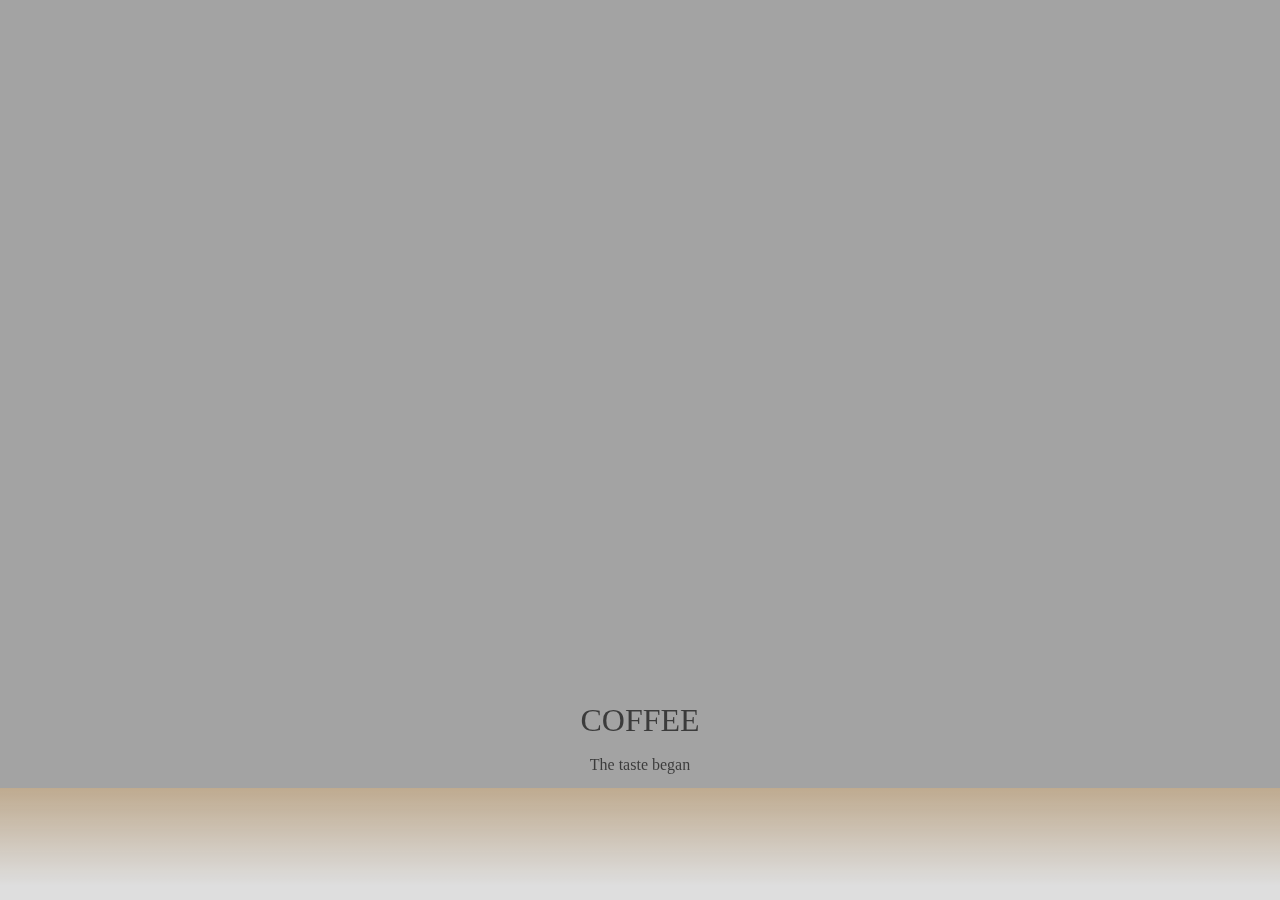
<file: index.html>
<!DOCTYPE html>
<html lang="en">

<head>
    <meta charset="UTF-8">
    <meta name="viewport" content="width=device-width, initial-scale=1.0">
    <title>Document</title>
    <link rel="stylesheet" href="style/style.css">
    <link rel="stylesheet" href="style/LoginPage.css">
    <link rel="stylesheet" href="style/loader.css">
</head>

<body>
    <div rel="preload" class="loader-class">
        <div class="loader"></div>
    </div>
    <div class="overall" style="display: none;">
        <div rel="preload" class="login-in-div-image-div flex-center">

            <div rel="preload" class="login-in-div-image-div-heading">
                <h3 class="id-coffe-land">COFFE LAND</h3>
                <H1>ICED</H1>
                <img rel="preload" class="img-beans" src="image/coffee beans.webp" alt="">
                <img rel="preload" class="img-beans-right" src="image/coffee beans.webp" alt="">
                <img rel="preload" class="coffe-cup-image" src="image/coffee cup.webp" alt="">
            </div>
            <div rel="preload" class="float-text">
                <h1 class="front-page-heading">COFFEE</h1>
                <h4 class="front-page-heading aedae">The taste began</h4>
                <object data="image/arrow.svg" type="image/svg+xml" height="50" width="50"></object>
            </div>


        </div>
        <!-- Login details -->
        <div class="login-in-div flex-center">

            <!-- form div -->
            <div loading="lazy" class="form">
                <div class="form-create-account">
                    <h1 style="text-align: start;">Create an account</h1>
                    <form action="" id="create-account-form">
                        <!-- Name field -->
                        <fieldset class="fieldset-border">
                            <label for="Name">Name</label>
                            <br>
                            <input class="input-box-form" type="text" placeholder="Enter your name" name="name"
                                id="Name" size="32">
                        </fieldset>
                        <!-- Email field -->
                        <fieldset class="fieldset-border">
                            <label for="Email">Email</label>
                            <br>
                            <input class="input-box-form" type="email" name="email" id="Email"
                                placeholder="Enter your Email" size="32">
                        </fieldset>
                        <!-- Password Field Set -->
                        <fieldset class="fieldset-border">
                            <label for="Password">
                                Password
                            </label>
                            <br>
                            <input class="input-box-form" type="password" name="password" id="Password" size="32"
                                placeholder="Enter your password">
                        </fieldset>
                        <!-- Terms And condition -->
                        <fieldset class="fieldset-border">
                            <input type="checkbox" name="termsCondition" id="TermsCondition">
                            <label for="TermsCondition">I agree to all the <a href="http://" style="color: black;">Terms
                                    &
                                    Conditions</a></label>
                        </fieldset>
                        <!-- Button -->
                        <button type="submit" class="Sign-up-button">Sign Up</button>
                    </form>
                </div>
            </div>
        </div>




    </div>

    <!-- Scripts -->
    <script src="https://cdnjs.cloudflare.com/ajax/libs/gsap/3.13.0/gsap.min.js"></script>
    <script type="module" src="script/script.js"></script>

</body>

</html>

<!--  -->
</file>
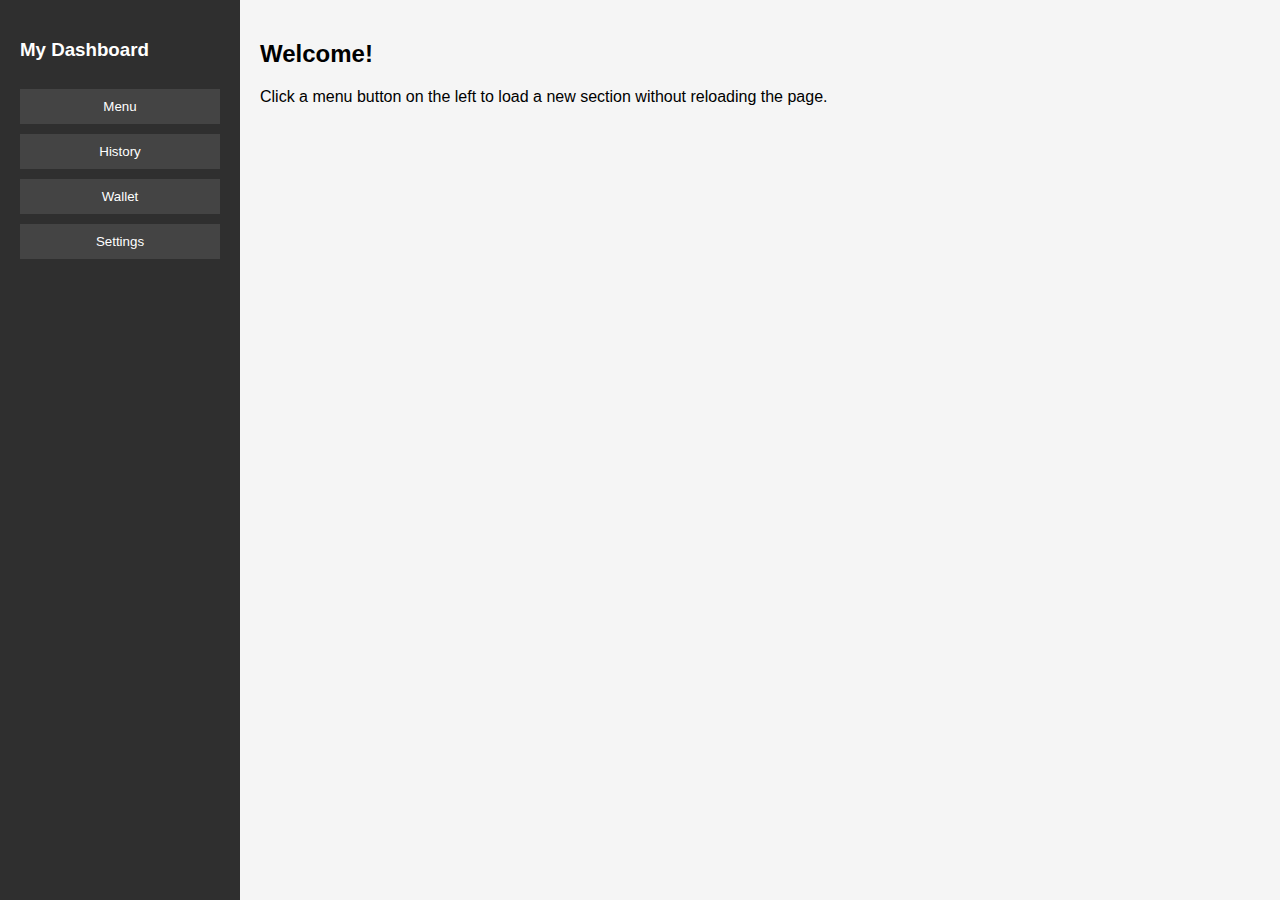
<file: fetchcode.html>
<!DOCTYPE html>
<html lang="en">

<head>
    <meta charset="UTF-8" />
    <meta name="viewport" content="width=device-width, initial-scale=1.0" />
    <title>SPA Demo</title>
    <style>
        body {
            font-family: Arial, sans-serif;
            margin: 0;
            display: flex;
            height: 100vh;
        }

        aside {
            width: 200px;
            background: #2f2f2f;
            color: white;
            padding: 20px;
            display: flex;
            flex-direction: column;
            gap: 10px;
        }

        aside button {
            background: #444;
            color: white;
            border: none;
            padding: 10px;
            cursor: pointer;
        }

        aside button:hover {
            background: #666;
        }

        main {
            flex: 1;
            padding: 20px;
            background: #f5f5f5;
        }
    </style>
</head>

<body>
    <aside id="sidebar">
        <h3>My Dashboard</h3>
        <button onclick="loadPage('menu')">Menu</button>
        <button onclick="loadPage('history')">History</button>
        <button onclick="loadPage('wallet')">Wallet</button>
        <button onclick="loadPage('settings')">Settings</button>
    </aside>

    <main id="content">
        <h2>Welcome!</h2>
        <p>Click a menu button on the left to load a new section without reloading the page.</p>
    </main>

    <script>
        function loadPage(page) {
            fetch(`${page}.html`)
                .then((res) => (
                    res.text()

                    // console.log(res)
                ))
                .then(html => {
                    document.getElementById('content').innerHTML = html;
                    console.log(html);
                    //   console.log(res)
                })
                .catch(err => {
                    document.getElementById('content').innerHTML = "<p>Error loading page.</p>";
                    console.error(err);
                });
        }
    </script>
</body>

</html>
</file>
<file: style/style.css>
* {
    padding: 0px;
    margin: 0px;
    font-family: Arial, Helvetica, sans-serif;
    font-weight: 100;
}

html,
body {
    width: 100%;
    height: 100%;
}

:root {
    --primary-color: white;
    --sec-color: black;
}

.flex-center {
    display: flex;
    justify-content: center;
    align-items: center;
}

h1{
    display: flex;
    align-items: ;
}
</file>
<file: style/LoginPage.css>
.overall {
    width: 100%;
    height: 100%;
    overflow-x: hidden;
    position: relative;
}

.login-in-div {
    background-color: rgba(255, 255, 255, 0.557);
    width: 100%;
    display: flex;
    flex-direction: column;
    justify-content: space-between;
    border-radius: 10px 0px 0px 10px;
    margin-bottom: 100px;

}

.login-in-div-image-div {
    width: 100%;
    height: 100%;
    position: relative;
    align-items: flex-end;

}

.login-in-div-image-div::after {
    content: "";
    position: absolute;
    bottom: -59px;
    left: 0;
    width: 100%;
    height: 245px;
    background: linear-gradient(to bottom, rgba(211, 176, 129, 0) 30%, rgba(211, 176, 129, 0.9) 27%, #ffffff 70%);
    z-index: -8;
}

.poster-image {
    position: absolute;
    height: 100%;
    width: 100%;
    object-fit: cover;
    object-position: center;
    z-index: -10;
}


.beans-image {
    position: absolute;
    height: 300px;
    width: 267px;
    top: 34%;
    left: -2%;
    z-index: -9;

}

.beans-image-reverse {
    position: absolute;
    width: 250px;
    height: 300px;
    top: 43%;
    right: -11%;
    z-index: -7;

}

.beans-coffe-cup {
    position: absolute;
    height: 220px;
    width: 160px;
    top: 49%;
    left: 27%;
    z-index: -9;
}

.front-page-heading {
    position: absolute;
    top: 80%;
    left: 50%;
    transform: translate(-50%, -50%);
    font-family: fantasy;
    font-weight: 100;
}

.aedae {
    top: 85%;
}



.Sign-up-button {
    border: none;
    cursor: pointer;
    background-color: black;
    color: white;
    width: 100%;
    padding: 10px;
    border-radius: 5px;
}

/* Form Css */
.form {
    margin-top: 100px;
}

.form-create-account {
    display: flex;
    flex-direction: column;

}

.fieldset-border {
    border: none;
    margin: 20px 0px;
}

.input-box-form {
    padding: 10px;
    border-radius: 5px;
    background-color: rgb(230, 228, 228);
    border: none;
    margin-top: 10px;
}
</file>
<file: style/loader.css>
.loader-class{
    display: flex;
    justify-content: center;
    align-items: center;
    background-color: rgb(0, 0, 0);
    height: 100%;
    width: 100%;
}
.loader {
    border: 4px solid rgba(0, 0, 0, 0.822);
    border-left-color: transparent;
    border-radius: 50%;
    margin: 0 auto;
}

.loader {
    border: 4px solid rgba(255, 255, 255, 0.1);
    border-left-color: transparent;
    width: 36px;
    height: 36px;
}

.loader {
    border: 4px solid rgba(99, 98, 98, 0.447);
    border-left-color: transparent;
    width: 36px;
    height: 36px;
    animation: spin89345 1s linear infinite;
}

@keyframes spin89345 {
    0% {
        transform: rotate(0deg);
    }

    100% {
        transform: rotate(360deg);
    }
}
</file>
